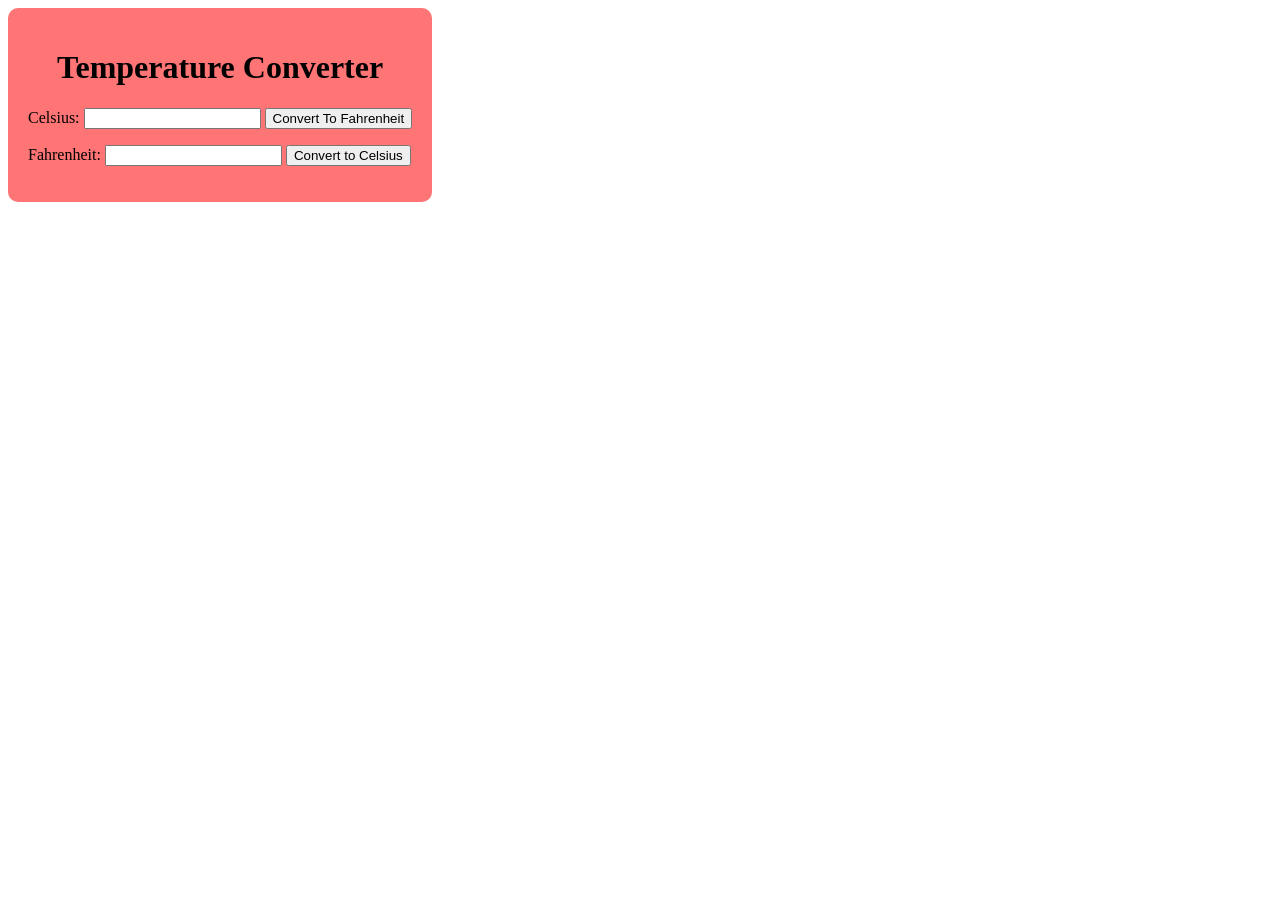
<file: EndTermPractical/index.html>
<!DOCTYPE html>
<html lang="en">
<head>
    <meta charset="UTF-8">
    <meta name="viewport" content="width=device-width, initial-scale=1.0">
    <title>Temprature converter</title>
    <link rel="stylesheet" href="style.css">
    
</head>
<body>
    <div class="main">
        <h1>Temperature Converter</h1>
        <form >
            <label for="celsius">Celsius:</label>
            <input type="number" id="celsius" name="celsius">
            <button type="button" onclick="convertToFahrenheit()">Convert To Fahrenheit</button>
            <p id="fahrenheit"></p>
            <label for="fahrenheit">Fahrenheit:</label>
            <input type="number" id="fahrenheitInput" name="fahrenheit">
            <button type="button" onclick="convertToCelsius()">Convert to Celsius</button>
            <p id="celsiusOutput"></p>
        </form>
    </div>
    <script src="script.js"></script>
</body>
</html>
</file>
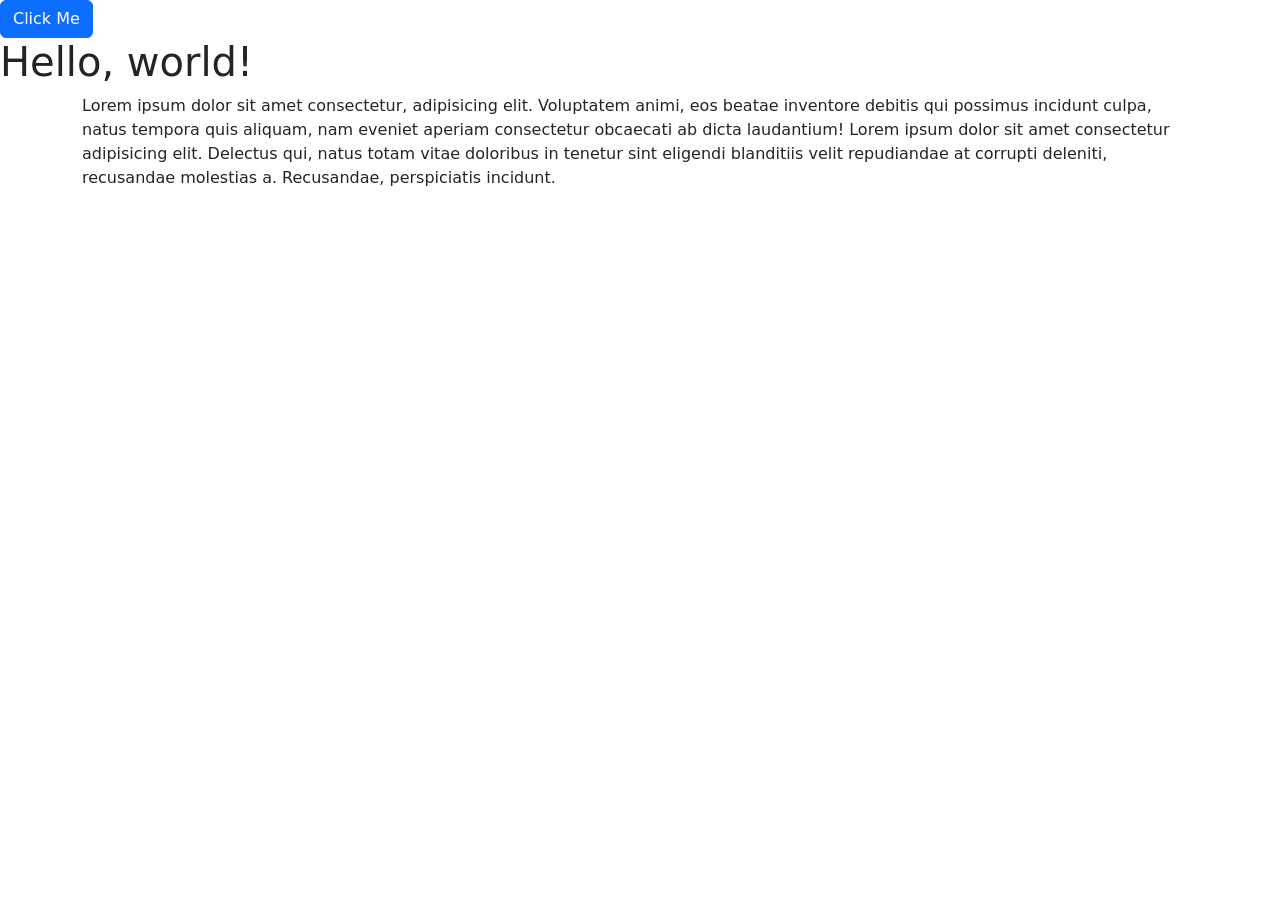
<file: Bootstrap.html>
<!doctype html>
<html lang="en">
  <head>
    <meta charset="utf-8">
    <meta name="viewport" content="width=device-width, initial-scale=1">
    <title>Bootstrap demo</title>
    <link href="https://cdn.jsdelivr.net/npm/bootstrap@5.3.8/dist/css/bootstrap.min.css" rel="stylesheet" integrity="sha384-sRIl4kxILFvY47J16cr9ZwB07vP4J8+LH7qKQnuqkuIAvNWLzeN8tE5YBujZqJLB" crossorigin="anonymous">
  </head>
  <body>
    <button class="btn btn-primary">Click Me</button>
    <h1>Hello, world!</h1>
    <div class="container">
        Lorem ipsum dolor sit amet consectetur, adipisicing elit. Voluptatem animi, eos beatae inventore debitis qui possimus incidunt culpa, natus tempora quis aliquam, nam eveniet aperiam consectetur obcaecati ab dicta laudantium!
        Lorem ipsum dolor sit amet consectetur adipisicing elit. Delectus qui, natus totam vitae doloribus in tenetur sint eligendi blanditiis velit repudiandae at corrupti deleniti, recusandae molestias a. Recusandae, perspiciatis incidunt.
    </div>
  </body>
</html>
</file>
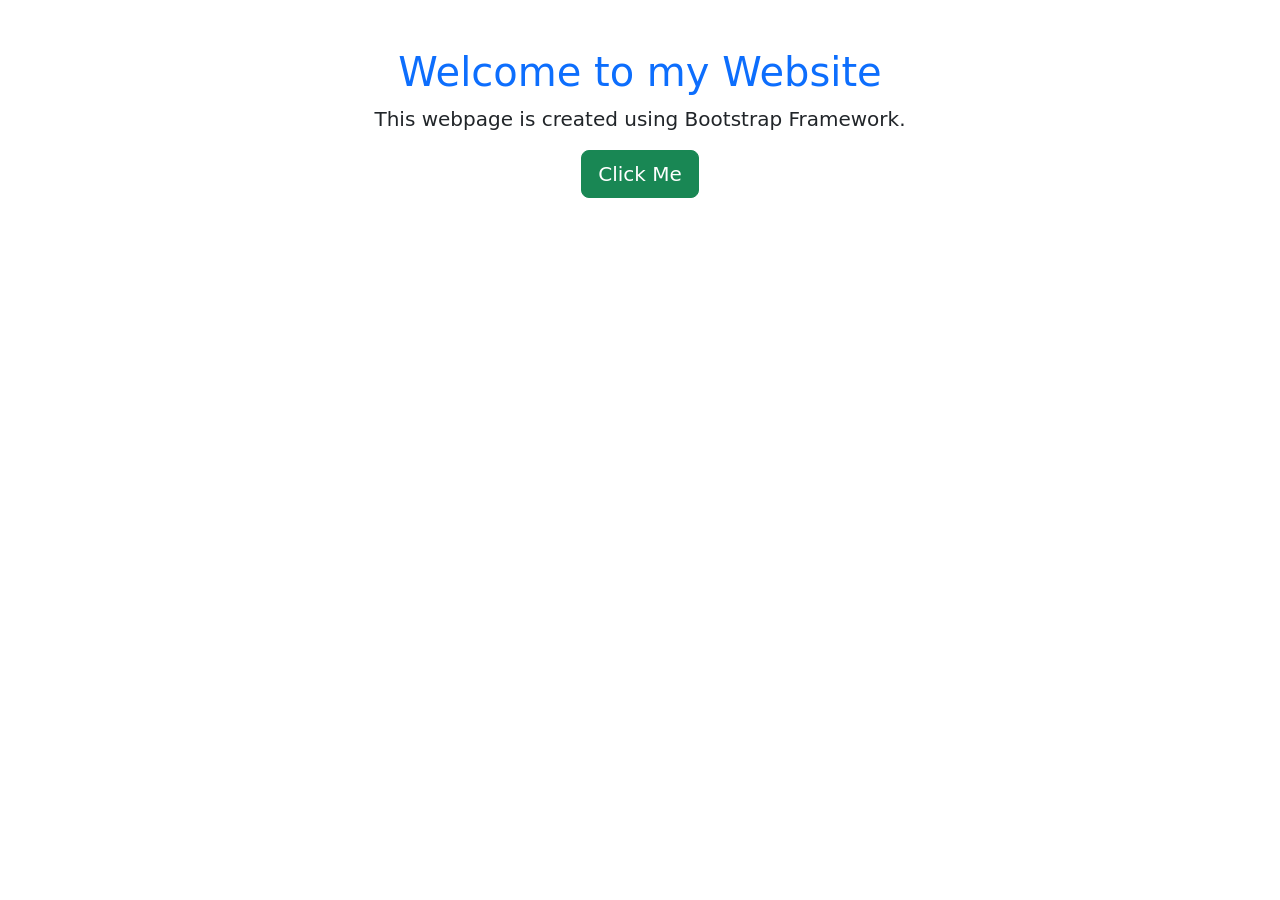
<file: MIDTERM-1/practical1.html>
<!DOCTYPE html>
<html lang="en">

<head>
    <meta charset="UTF-8">
    <meta name="viewport" content="width=device-width, initial-scale=1.0">
    <title>Bootstrap Example</title>
    <link href="https://cdn.jsdelivr.net/npm/bootstrap@5.3.0/dist/css/bootstrap.min.css" rel="stylesheet"
        integrity="sha384-sRIl4kxILFvY47J16cr9ZwB07vP4J8+LH7qKQnuqkuIAvNWLzeN8tE5YBujZqJLB" crossorigin="anonymous">
</head>

<body class="container text-center mt-5">
    <h1 class="text-primary">Welcome to my Website</h1>
    <p class="lead">This webpage is created using Bootstrap Framework.</p>
    <button class="btn btn-success btn-lg">Click Me</button>

</body>

</html>
</file>
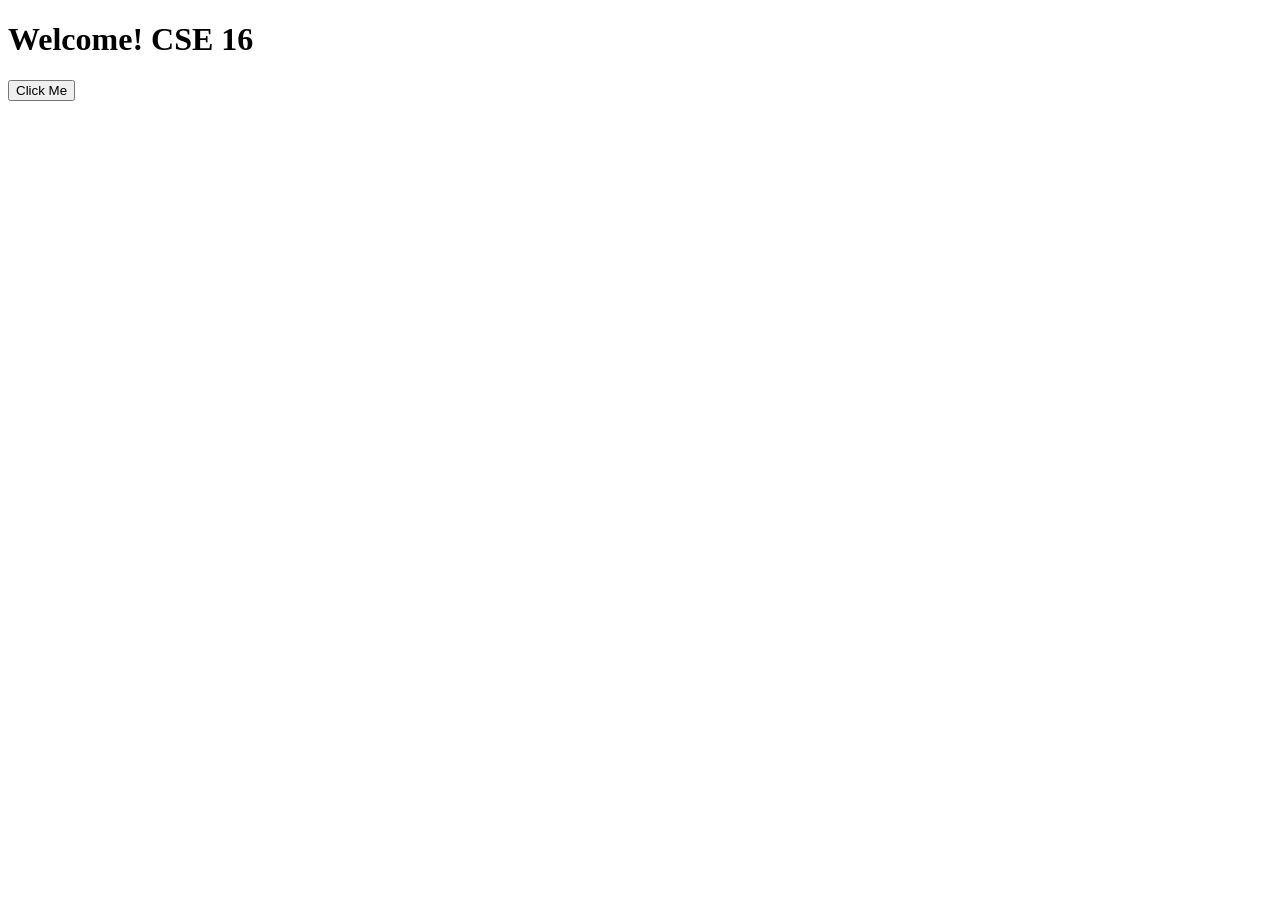
<file: JAVASCRIPT/JS DOM AND EVENT HANDLING/byId.html>
<!DOCTYPE html>
<html lang="en">
<head>
    <meta charset="UTF-8">
    <meta name="viewport" content="width=device-width, initial-scale=1.0">
    <title>Document</title>
</head>
<body>
    <h1 id="title">Welcome! CSE 16</h1>

    <button onclick="changeText()">Click Me</button>

    <script>
        //Function that runs when button is clicked
        function changeText(){
            
            //Step 1: Select element using getElementById
            let heading= document.getElementById("title");

            //Step 2: Change the text content
            heading.innerText = "Hello Students! Welcome to javascript"

            //Step 3: Change style dynamically
            heading.style.color= "blue";
        }
    </script>
</body>
</html>
</file>
<file: EndTermPractical/style.css>
body{
    place-items: center;
}
.main{
    display: grid;
    background-color: #ff7474;
    padding: 20px;
    border-radius: 10px;
    width: max-content;
    place-items: center;
}
</file>
